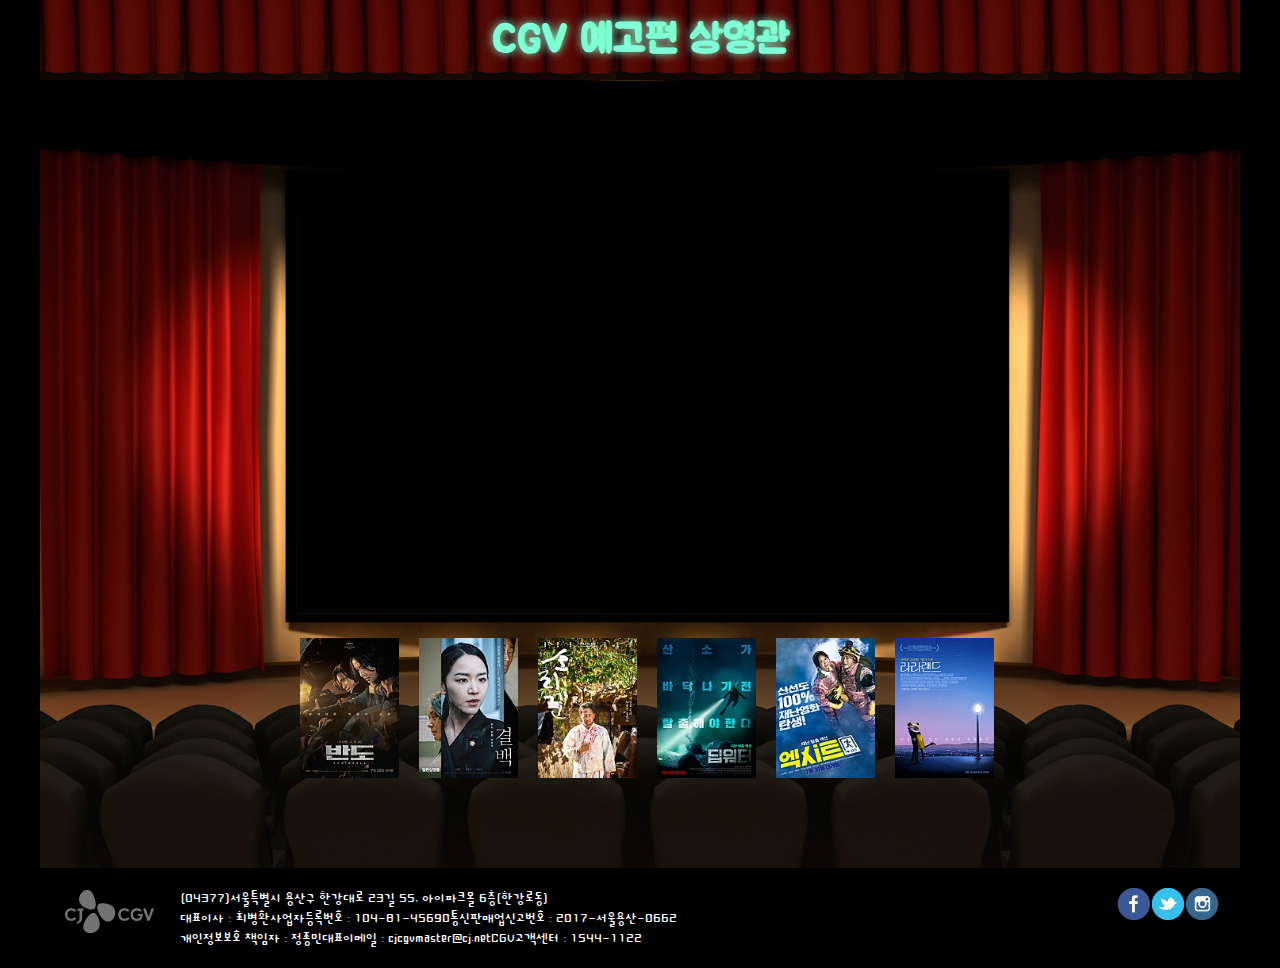
<file: index.html>
<!DOCTYPE html>
<html lang="ko">

<head>
    <meta charset="UTF-8">
    <title>CGV 영화관에 오신것을 환영합니다!</title>
    <link rel="stylesheet" href="css/main.css">
    <script src="js/main.js"></script>
</head>

<body>
    <!-- 1. 상단 영역 -->
    <header id="top" class="ibox">
        <h1>CGV 예고편 상영관</h1>
    </header>
    <!-- 2. 메인컨텐츠 영역 -->
    <main id="cont" class="ibox">
        <!-- 2-1.영화관 스크린 -->
        <div class="screen">
            <iframe id="mv" src="https://www.youtube.com/embed/2hnkUpo_2yg?autoplay=1&loop=1&playlist=2hnkUpo_2yg&controls=0&iv_load_policy=3&showinfo=0" allow="accelerometer; autoplay; encrypted-media; gyroscope; picture-in-picture" allowfullscreen></iframe>
        </div>
        <!-- 2-2.영화선택 메뉴-->
        <nav class="mov">
            <ul class="mvlist">
                <li onclick="멍멍('fcueArgm800')">
                    <img src="images/m1.jpg" alt="반도">
                    <!--영화정보-->
                    <ol class="mtxt">
                        <li>반도</li>
                        <li>강동원, 이정현</li>
                        <li>액션, 드라마</li>
                        <li>
                            <a href="#" onclick="view(event,0,1);return false;">
                                상세보기
                            </a>
                            <!--
                            [1.a요소 기본기능막기!]
                            함수 호출 시 return false 코드를 쓰면 a태그의 기본 이동특성을 막을 수 있다.
                            
                            [2.이벤트 버블링 막기!]
                            함수 호출 시 event 키워드를 사용하여 함수에 이벤트를 전달함!
                            -->
                        </li>
                    </ol>
                </li>
                <li onclick="멍멍('5QWeKTO9NpY')">
                    <img src="images/m2.jpg" alt="결백">
                    <!--영화정보-->
                    <ol class="mtxt">
                        <li>결백</li>
                        <li>신혜선, 배종옥</li>
                        <li>드라마</li>
                        <li>
                            <a href="#" onclick="view(event,1,1);return false;">
                                상세보기
                            </a>
                        </li>
                    </ol>
                </li>
                <li onclick="멍멍('86RYz4Qb8VQ')">
                    <img src="images/m3.jpg" alt="소리꾼">
                    <!--영화정보-->
                    <ol class="mtxt">
                        <li>소리꾼</li>
                        <li>이봉근, 이유리</li>
                        <li>드라마</li>
                        <li>
                            <a href="#" onclick="view(event,2,1);return false;">
                                상세보기
                            </a>
                        </li>
                    </ol>
                </li>
                <li onclick="멍멍('GrBO5kaIB4Y')">
                    <img src="images/m4.jpg" alt="딥워터">
                    <!--영화정보-->
                    <ol class="mtxt">
                        <li>딥워터</li>
                        <li>모아감멜, 매들린 마틴</li>
                        <li>액션, 드라마, 스릴러</li>
                        <li>
                            <a href="#" onclick="view(event,3,1);return false;">
                                상세보기
                            </a>
                        </li>
                    </ol>
                </li>
                <li onclick="멍멍('li4jOV5j7SI')">
                    <img src="images/m5.jpg" alt="엑시트">
                    <!--영화정보-->
                    <ol class="mtxt">
                        <li>엑시트</li>
                        <li>조정석, 윤아</li>
                        <li>액션,코미디</li>
                        <li>
                            <a href="#" onclick="view(event,4,1);return false;">
                                상세보기
                            </a>
                        </li>
                    </ol>
                </li>
                <li onclick="멍멍('Dt5hFexM5BI')">
                    <img src="images/m6.jpg" alt="라라랜드">
                    <!--영화정보-->
                    <ol class="mtxt">
                        <li>라라랜드</li>
                        <li>라이언 고슬링, 엠마 스톤</li>
                        <li>뮤지컬,멜로/로맨스</li>
                        <li>
                            <a href="#" onclick="view(event,5,1);return false;">
                                상세보기
                            </a>
                        </li>
                    </ol>
                </li>
            </ul>
        </nav>
        <!--ul>li*6>img[src="images/m$.jpg" alt=""]-->
        <!--
            젠코딩에서 속성은 대괄호[]
            $는 여러개 생성시 순번증가위치(1번부터 증가)
        -->

        <!----------------------------------------------------- 영화설명박스 --------------------------------------------------------->
        <!--1.반도시놉-->
        <aside class="synop">
            <!--영화타이틀-->
            <h2 class="mtit">반도</h2>
            <div class="wrap">
                <!--줄거리 영역-->
                <h3 class="stit">줄거리</h3>
                <p>
                    <strong>[전대미문의 재난 그 후 4년
                        폐허의 땅으로 다시 들어간다!]</strong>
                    <br><br>
                    4년 전, 나라 전체를 휩쓸어버린 전대미문의 재난에서 가까스로 탈출했던 <b>‘정석’(강동원)</b>.
                    바깥세상으로부터 철저히 고립된 반도에 다시 들어가야 하는 피할 수 없는 제안을 받는다.
                    <br><br>
                    제한 시간 내에 지정된 트럭을 확보해 반도를 빠져 나와야 하는 미션을 수행하던 중
                    인간성을 상실한 631부대와 4년 전보다 더욱 거세진 대규모 좀비무리가 정석 일행을 습격한다.
                    <br><br>
                    절체절명의 순간,
                    폐허가 된 땅에서 살아남은 ‘민정’(이정현) 가족의 도움으로 위기를 가까스로 모면하고
                    이들과 함께 반도를 탈출할 수 있는 마지막 기회를 잡기로 한다.
                    <br><br>
                    되돌아온 자, 살아남은 자 그리고 미쳐버린 자
                    또 이상한 자
                    필사의 사투가 시작된다!
                </p>
                <!--뉴스보도 인용구-->
                <h3>CNN에서 극찬!</h3>
                <blockquote cite="http://www.cnn.com">
                    K-좀비의 바이블 &lt;부산행&gt;은 전 세계적으로도 눈부신 성과를 이뤄냈다. 해외 160여 개국 판매는 물론 월드 와이드 흥행 수익 1억 4천만 불을 달성하며 한국 영화의 위상을 드높였다.
                </blockquote>

                <!--제작노트영역-->
                <h3 class="stit">
                    제작노트
                    <button class="sbtn" onclick="show(0)">＋</button>
                </h3>
                <p class="pnt bline">
                    <span>
                        ABOUT MOVIE 1

                        <cite> &lt;서울역&gt;</cite>, <cite>&lt;부산행&gt;</cite>, <cite>&lt;반도&gt;</cite>로 확장되는 ‘연니버스’ 세계관
                        2020년 칸 국제 영화제 공식 초청작! 185개국 선판매 쾌거!
                        <q>전 세계가 기다리는 액션 블록버스터!</q>

                        전 세계적인 메가 히트작 &lt;부산행&gt;에 이어 2020년 여름, &lt;반도&gt;가 극장가를 찾는다. 액션 블록버스터 &lt;반도&gt;는 &lt;서울역&gt;, &lt;부산행&gt;에서 이어지는 연상호 감독의 아포칼립스 세계관을 확장한 작품이다.

                        K-좀비의 바이블 &lt;부산행&gt;은 전 세계적으로도 눈부신 성과를 이뤄냈다. 해외 160여 개국 판매는 물론 월드 와이드 흥행 수익 1억 4천만 불을 달성하며 한국 영화의 위상을 드높였다. &lt;부산행&gt;의 프리퀄 &lt;서울역&gt;, 그리고 4년 후를 다룬 &lt;반도&gt;까지 세 작품을 관통하는 자신만의 유니버스, ‘연니버스’를 구축한 연상호 감독은 <q>&lt;부산행&gt; 이후 한국에서는 어떤 상황이 펼쳐질까에 대한 상상을 많이 했다</q>며 &lt;반도&gt;의 시작을 설명했다. &lt;부산행&gt; 이후의 이야기는 전 세계 영화 팬들이 오래도록 기다린 결과물이기도 하다. &lt;반도&gt;의 제작사 (주)영화사레드피터의 이동하 대표는 “세계 각지의 팬들이 &lt;부산행&gt;의 다음 스토리를 다양한 버전으로 이야기하는 것을 보았다. 세계관을 확장할 수 있는 이야기가 충분하다고 느꼈고 관객들에게 새로운 이야기를 전할 수 있다고 생각했다”고 밝혔다. &lt;부산행&gt;이 한국 상업 영화 <q>최초로 좀비</q>를 대중문화의 중심으로 가져오며 장르의 저변을 확장했다면, &lt;반도&gt;는 대한민국을 배경으로 한 최초의 포스트 아포칼립스 세계관으로 관객들에게 신선한 충격을 전한다. 무궁무진한 상상력의 끝에서 탄생한 &lt;반도&gt;는 우리에게 익숙한 풍경이 폐허로 변해버린 상황 속에서 생존과 탈출을 위해 필사적으로 싸우는 이들의 긴박감 넘치는 이야기를 담아낸다.

                        세계적인 기대를 입증하듯 &lt;반도&gt;는 런칭 전부터 집중적인 스포트라이트를 받고 있다. &lt;반도&gt;는 2016년 &lt;부산행&gt;에 이어 2020 칸 국제 영화제 공식 초청작으로 선정되었다. 특히 &lt;부산행&gt;과 &lt;반도&gt;처럼 하나의 세계관을 지닌 작품들이 칸 국제 영화제의 초청을 연달아 받은 사례는 국내에서는 연상호 감독이 처음이다. &lt;돼지의 왕&gt;, &lt;부산행&gt;에 이어 세 번째 칸의 초청을 받은 연상호 감독에 대해 티에리 프레모 칸 국제 영화제 집행위원장은 “박찬욱, 봉준호 감독을 잇는 한국을 대표하는 감독”이라고 소개하며 “&lt;반도&gt;는 &lt;부산행&gt;의 훌륭한 시퀄”이라고 극찬했다. 칸에서 날아온 낭보에 이어 북미, 남미, 유럽, 오세아니아, 아시아, 중동, 스칸디나비아 등 무려 185개국에 선판매를 완료해 전 세계 완판 규모의 성과를 이뤄냈으며, 아시아 주요 국가는 한국과 동시기 개봉 예정이다. 또한 싱가포르 특수효과 영상 제작사 비비드쓰리와 글로벌 VR 판권 계약을 체결하는 등 글로벌한 행보를 지속하고 있다. &lt;부산행&gt;을 뛰어넘는 확장된 스케일과 속도감 넘치는 액션, 그 어디에서도 본 적 없는 강렬한 비주얼까지 모두 갖춘 올여름 최고 기대작 &lt;반도&gt;, 다시 한번 전 세계적인 신드롬을 이어갈 수 있을지 기대가 모인다.
                    </span>
                </p>
             

            </div>
            <!--닫기버튼-->
            <button class="cbtn" onclick="view(event,0,0)">×</button>

        </aside>
        <!--2.결백시놉-->
        <aside class="synop">
            <!--영화타이틀-->
            <h2 class="mtit">결백</h2>
            <div class="wrap">
                <!--줄거리 영역-->
                <h3 class="stit">줄거리</h3>
                <p>“대천의 장례식장에서 농약 막걸리 살인사건 발생. 용의자 긴급 체포“<br>
                    유명 로펌의 에이스 변호사 ‘정인(신혜선)’은 아빠의 장례식장에서 농약 막걸리 살인사건이 일어났음을 알게 된다.<br>
                    치매에 걸린 엄마 ‘화자(배종옥)’가 용의자로 지목되고,<br>
                    그녀의 결백을 주장하기 위해 고향으로 내려가 직접 변호를 맡는다.<br>
                    사건을 추적하던 중 시장 ‘추인회(허준호)’를 중심으로 한 마을 사람들의<br>
                    조직적 은폐와 거짓 진술 등 수상한 정황을 포착한 ‘정인’.<br>
                    그날의 기억을 모두 잃은 ‘화자’의 결백을 입증하기 위해 모든 사람들과 맞서기 시작하는데…!<br><br>

                    파헤칠수록 커지는 의혹,<br>
                    과연 진실은 무엇인가?</p>

                <!--제작노트영역-->
                <h3 class="stit">
                    제작노트
                    <button class="sbtn" onclick="show(1)">＋</button>
                </h3>
                <p class="pnt bline">
                    <span>
                        농가의 한 장례식장에서 벌어진 농약 막걸리 살인사건,
                        살인 용의자가 된 엄마의 결백을 증명하기 위한 변호사 딸의 추적!
                        숨겨진 진실을 파헤치는 무죄 입증 추적극의 탄생!

                        평범한 시골 농가의 장례식장, 농약을 탄 막걸리를 마신 마을 주민 1명이 사망하고 4명이 중태에 빠진 충격적인 사건으로 시작되는 &lt;결백&gt;. 살인사건의 용의자로 급성 치매에 걸려 조문객 맞이도 제대로 하지 못한 채 남편의 장례식장을 지키고 있던 ‘화자’가 현장에서 체포되고, 고향집과 발길을 끊고 지냈던 대형 로펌 에이스 변호사인 딸 ‘정인’이 법의 사각지대에 놓인 엄마의 변호를 맡게 되면서 무죄 입증 추적극 &lt;결백&gt;은 속도감 있는 스토리 전개를 이어간다.

                        사건에 대한 기억이 전혀 없는 것은 물론 자신도 알아보지 못하는 엄마를 변호해야 하는 ‘정인’, 마을 사람들은 ‘화자’를 살인자라고 손가락질하며 그녀를 경계한다. 홀로 고군분투하며 사건을 조사하던 ‘정인’은 살인사건의 피해자이자 권력의 중심에 서있는 ‘추시장’을 중심으로 마을 사람들이 감추려 한 진실에 가까이 다가가게 되고 엄마의 무죄를 입증하기 위해 그들과 맞서기 시작한다.

                        영화 &lt;결백&gt;은 ‘정인’이 사건을 추적해감에 따라 ‘추시장’과 마을 사람들은 물론 엄마 ‘화자’까지 주변 인물들의 숨겨진 비밀이 밝혀지며 극적인 긴장감을 전한다. 특히 엄마의 무죄를 입증하기 위해 고전할수록 드러나는 인물들의 과거와 그 날의 기억조차 희미한 ‘화자’의 알 수 없는 표정은 엄마의 결백을 믿고 싸우는 ‘정인’은 물론 관객들에게 혼란을 안겨주며 숨조차 쉴 수 없는 몰입감을 선사한다.

                        ‘살인 용의자가 된 엄마의 무죄를 입증해야만 한다’라는 강렬한 스토리라인을 바탕으로 진실을 향한 ‘정인’의 숨막히는 추적이 ‘무죄 입증 추적극’이라는 새로운 장르로 탄생한 &lt;결백&gt;은 6월 극장가를 사로잡을 준비를 마쳤다.
                    </span>
                </p>
            </div>
            <!--닫기버튼-->
            <button class="cbtn" onclick="view(event,1,0)">×</button>
        </aside>
        <!--3.소리꾼시놉-->
        <aside class="synop">
            <!--영화타이틀-->
            <h2 class="mtit">소리꾼</h2>
            <div class="wrap">
                <!--줄거리 영역-->
                <h3 class="stit">줄거리</h3>
                <p>
                    세상을 웃게 한 이야기<br>
                    세상을 울린 목소리<br>
                    영조 10년, 사라진 아내 간난(이유리)을 찾아 나선 재주 많은 소리꾼 학규(이봉근).<br>
                    그의 유일한 조력자 장단잽이 '대봉'(박철민)<br>
                    그리고 행색은 초라하나 속을 알 수 없는 '몰락 양반'(김동완)<br>
                    소리꾼을 필두로 하나 둘 뭉친 광대패의 흥이 넘치는 조선팔도 유랑이 시작된다.<br><br>

                    길 위에서 만난 피폐해진 조선!<br><br>

                    민심을 울리는 학규의 노래는 시작되고,<br>
                    소리는 세상을 바꾼다.
                </p>

                <!--제작노트영역-->
                <h3 class="stit">
                    제작노트
                    <button class="sbtn" onclick="show(2)">＋</button>
                </h3>
                <p class="pnt bline">
                    <span>
                        2020년 가장 한국적인 뮤지컬 영화 &lt;소리꾼&gt;<br>
                        대한민국 정통 음악을 향한 조정래 감독의 28년간의 열망<br>
                        민심을 울리는 노래, 소리는 세상을 바꾼다!<br><br>

                        소리꾼들의 희로애락을 조선팔도의 풍광명미(風光明媚)와 아름다운 가락으로 빚어낸 영화 &lt;소리꾼&gt;은 대한민국 정통 소리를 가장 한국적인 뮤지컬 영화 장르로 구현했다는 점에서 새롭다. &lt;소리꾼&gt;의 음악과 노래는 배경이 아닌 영화적 핵심이다. 소리꾼 ‘학규’(이봉근)의 입을 통해 음악이 만들어지면서 영화가 흘러가는 독특한 영화적 구조를 지닌다. ‘학규’는 납치된 아내 ‘간난’(이유리)을 찾기 위해 스스로 지어낸 이야기 ‘심청가’에 곡조를 붙여 저잣거리에서 노래를 부르기 시작한다. 그의 노래는 민심을 울리고, 완성된 소리는 세상을 바꾼다.

                        누구나 한 번쯤 들어봤을 소리, 그러나 제대로 감상한 적이 없는 한국의 정통 음악 ‘판소리’를 뮤지컬 영화 장르로 풀어낸 조정래 감독의 시도는 새롭다. 그의 도전은 이번이 처음이 아니다. 2016년 아무도 기대하지 않았고, 아무도 예측하지 못했던 &lt;귀향&gt;의 성공. 개봉 당시 최고의 문제작으로 떠오른 작품 &lt;귀향&gt;은 일본군 성 노예제 피해 사실을 알리고, 전 국민의 지지와 화제를 모으며 358만 명의 관객을 동원한 기적의 영화이다. 정통 판소리 고법 이수자 ‘고수(鼓手: 북 치는 사람)’로 활동해 온 조정래 감독은, 대학시절부터 우리 소리에 대한 열정을 품고 ‘고수’로서 다양한 활동을 펼쳐왔다. &lt;귀향&gt; 제작 역시 ‘고수’로서 봉사활동 중 만난 위안부 피해 할머니들의 아픔을 공감하면서 시작됐다고 연출 계기를 밝힌 바 있다. 천민인 소리꾼들의 한(恨)과 흥(興)의 정서를 진솔하면서도 따뜻한 연출로 담아낸 조정래 감독의 색이 녹아든 뮤지컬 영화 &lt;소리꾼&gt;. 28년간 국악을 품은 조정래 감독의 미친 열정, 그리고 그의 영화에 대한 존중. &lt;귀향&gt;을 시작으로 &lt;소리꾼&gt;을 완성한 조정래 감독의 뚝심과 진심이 이번에도 통할지 그의 행보가 더욱 주목된다. 그리고 이제는 눈을 돌려 가장 한국적인 것에 집중할 시기이다.
                    </span>
                </p>
            </div>
            <!--닫기버튼-->
            <button class="cbtn" onclick="view(event,2,0)">×</button>
        </aside>
        <!--4.딥워터시놉-->
        <aside class="synop">
            <!--영화타이틀-->
            <h2 class="mtit">딥워터</h2>
            <div class="wrap">
                <!--줄거리 영역-->
                <h3 class="stit">줄거리</h3>
                <p>
                    어린시절 추억이 담긴 해안으로 겨울 다이빙을 떠난 이다와 투바.<br>
                    아름다운 심해에서 스쿠버 다이빙을 즐기던 중,<br>
                    갑작스러운 사고로 동생 투바가 수심 33미터 바다 아래에 갇히고 만다.<br><br>

                    외부와 연락은 끊기고, 공기통 여분도 남지 않은 상황,<br>
                    산소가 바닥나기 전에 동생을 살려야 한다!<br>
                </p>

                <!--제작노트영역-->
                <h3 class="stit">
                    제작노트
                    <button class="sbtn" onclick="show(3)">＋</button>
                </h3>
                <p class="pnt bline">
                    <span>
                        산소가 바닥나기 전까지 탈출해야 한다!<br>
                        한순간도 긴장을 놓을 수 없는 극강의 몰입감<br><br>

                        영화 &lt;딥워터&gt;는 수심 33 미터 해저에 갇힌 동생을 구하려는 언니의 사투를 그린 극한 탈출 액션으로, 그 어디에서도 볼 수 없었던 짜릿한 재미를 선사할 작품으로 주목받고 있다. 이미 시사회를 통해 영화를 관람한 관객들은 “러닝타임 내내 심장 쫄깃해지는 느낌”, “몰입감이 엄청나다”, “보기만 해도 시원해지는 바다 속 풍경”, “현실적인 묘사에 보는 나도 모르게 발이 동동” 등 호평을 쏟아냈다.

                        겨울 바다에서 다이빙을 즐기던 중 근처 해안에서 떨어진 바위에 깔려 동생 투바가 추락하는 사고가 발생하고 언니 이다는 동생을 구하기 위해 수면 위와 아래를 오가며 구출 방법을 찾기 시작한다. 그러나 여분의 공기통, 외부와 연락할 통신수단 모두 낙석 사고로 인해 바위에 깔려 사용할 수 없게 되어버린 상황. 조금씩 산소가 줄어들고 있는 제한된 시간 속에서 동생을 구해야 하는 언니 이다의 사투는 손에 땀을 쥐게 하는 긴장감을 자아낸다.

                        그동안 &lt;터널&gt;, &lt;베리드&gt;, &lt;127시간&gt; 등 뜻밖의 재난으로 제한된 공간에 고립되어 버린 사람들의 이야기를 그린 걸작 재난 영화들이 꾸준한 사랑을 받아왔다. 그리고 &lt;딥워터&gt;는 바다라는 특수한 환경에서만 벌어질 수 있는 재난 상황을 서스펜스 장치로 적극 활용하여, 기존 재난 탈출 영화와는 다른 재미를 선사한다. 대표적으로 깊은 바다에서 수면으로 올라올 때 다이버들은 기본적으로 수심 3미터 부근에서 3~5분간 정지해 ‘안전 감압’을 실시하는데, &lt;딥워터&gt;에선 동생을 구하려는 일촉즉발의 순간에 ‘안전 감압’을 해야하는 디테일은 현실적인 공포를 만들어낸다.

                        또한 &lt;딥워터&gt;에서 동생을 구하려는 언니 이다와 바다 속에 갇힌 채 탈출할 방법을 찾아야 하는 동생 투바의 콤비 플레이는 관객들의 공감과 감정이입을 이끌어내며 영화에 더욱 몰입할 수 있게 만든다. 언니 이다는 어린 시절 동생 투바가 물에 빠졌을 때 구하지 못했다는 죄책감을 가지고 있는 인물로, 또 다시 동생이 위험에 빠지자 자신의 목숨마저 내던질 만큼 더욱 필사적이다. 이다가 직접 몸으로 부딪혀 탈출 방법을 찾아내는 동안 동생 투바는 몸을 움직일 순 없지만 침착하게 상황을 파악해, 스쿠버 다이빙에 대한 지식을 활용해 언니가 방법을 찾아낼 수 있게 이끄는 모습은 영화를 보는 또 다른 재미를 선사한다.

                        여기에 바다 속 상황을 재현한 듯한 풍부한 사운드, 빠른 호흡으로 나아가는 몰입도 높은 전개가 더해져 더위를 날려버릴 만큼 짜릿한 재미를 전할 극한 탈출 액션 영화 &lt;딥워터&gt;는 7월 9일 개봉 예정이다.
                    </span>
                </p>
            </div>
            <!--닫기버튼-->
            <button class="cbtn" onclick="view(event,1,0)">×</button>
        </aside>
        <!--5.엑시트시놉-->
        <aside class="synop">
            <!--영화타이틀-->
            <h2 class="mtit">엑시트</h2>
            <div class="wrap">
                <!--줄거리 영역-->
                <h3 class="stit">줄거리</h3>
                <p>
                    짠내 폭발 청년백수, 전대미문의 진짜 재난을 만나다!<br>
                    대학교 산악 동아리 에이스 출신이지만<br>
                    졸업 후 몇 년째 취업 실패로 눈칫밥만 먹는 용남은<br>
                    온 가족이 참석한 어머니의 칠순 잔치에서<br>
                    연회장 직원으로 취업한 동아리 후배 의주를 만난다<br>
                    어색한 재회도 잠시, 칠순 잔치가 무르익던 중<br>
                    의문의 연기가 빌딩에서 피어 오르며<br>
                    피할 새도 없이 순식간에 도심 전체는 유독가스로 뒤덮여 일대혼란에 휩싸이게 된다.<br>
                    용남과 의주는 산악 동아리 시절 쌓아 뒀던 모든 체력과 스킬을 동원해<br>
                    탈출을 향한 기지를 발휘하기 시작하는데…
                </p>

                <!--제작노트영역-->
                <h3 class="stit">
                    제작노트
                    <button class="sbtn" onclick="show(4)">＋</button>
                </h3>
                <p class="pnt bline">
                    <span>
                        ENTRANCE POINT

                        기존 재난영화와는 다른 신선도 100%!<br>
                        재기 발랄한 재난 탈출 영화가 찾아온다!<br><br>

                        올 여름 기존 대다수 재난 영화와는 전혀 다른 분위기의 신선도 100%를 자랑하는 현실 재난 영화가 찾아온다. &lt;엑시트&gt;는 청년 백수 용남(조정석)과 대학 동아리 후배 의주(임윤아)가 원인 모를 유독가스로 뒤덮인 도심을 탈출해야 하는 비상 상황을 그린 재난탈출액션 영화.

                        공개된 예고편과 포스터를 통해 본 &lt;엑시트&gt;는 무겁고 어두운 대다수의 기존 재난 영화와는 다른 분위기를 예고해 호기심을 자아낸다. 대형 쓰레기봉투, 지하철 비치 방독면, 고무장갑, 포장용 박스 테이프 등 어디서나 볼 수 있는 소품을 활용한 어디서도 본 적 없는 재난 탈출기를 예상하게 해 궁금증을 더욱 높이고 있는 것.

                        &lt;엑시트&gt;는 상황 계산이 치밀하고 빠른 엘리트나 특수 훈련을 받은 전문 요원이 아닌 짠내 폭발하는 소시민 캐릭터가 주인공이라는 점도 차별화 포인트이다. 대학 졸업 후 몇 년째 취업에 번번이 실패하는 용남(조정석)과 취업은 했지만 퍽퍽한 현실을 견뎌내는 직장인 의주(임윤아) 캐릭터를 비롯해 공감을 불러일으키는 소시민 캐릭터들이 등장해 무방비 상태에서 재난 상황을 헤쳐나가는 새로운 재미를 제공한다. 특히 쓸 데 없는 취미라 무시 당했던 산악 동아리 경험이 막상 긴급한 재난 상황이 찾아오자 재능으로 빛을 발휘하는 순간이 영화를 관통하는 큰 재미 포인트. 유독가스가 가득한 도심 속 건물들을 오가며 사람들을 탈출시키고, 또한 스스로 살아남고자 하는 용남과 의주의 재기 발랄함은 지금껏 보지 못한 새로운 쾌감을 선사한다.

                        이상근 감독은 “&lt;엑시트&gt;는 인정받지 못하고, 보잘것없어 보이는 재능이 위급 상황에서 필살기로 발현되면 어떨까”라는 물음에서 시작한 영화라며, &lt;엑시트&gt;가 관객들에게 공감과 카타르시스를 함께 전달했으면 하는 바람을 전했다.

                        웃음과 감동, 짜릿한 스릴을 모두 경험할 수 있는 새로운 재난탈출액션 &lt;엑시트&gt;는 여름 극장가에서 활력을 불어넣을 만한 통통 튀는 매력으로 관객을 이끌 예정이다. &lt;엑시트&gt;는 오는 7월 31일 개봉한다.
                    </span>
                </p>
            </div>
            <!--닫기버튼-->
            <button class="cbtn" onclick="view(event,1,0)">×</button>
        </aside>
        <!--6.라라랜드시놉-->
        <aside class="synop">
            <!--영화타이틀-->
            <h2 class="mtit">라라랜드</h2>
            <div class="wrap">
                <!--줄거리 영역-->
                <h3 class="stit">줄거리</h3>
                <p>
                    황홀한 사랑, 순수한 희망, 격렬한 열정…<br>
                    이 곳에서 모든 감정이 폭발한다!<br>
                    꿈을 꾸는 사람들을 위한 별들의 도시 ‘라라랜드’.<br>
                    재즈 피아니스트 ‘세바스찬’(라이언 고슬링)과 배우 지망생 ‘미아’(엠마 스톤),<br>
                    인생에서 가장 빛나는 순간 만난 두 사람은<br>
                    미완성인 서로의 무대를 만들어가기 시작한다.
                </p>

                <!--제작노트영역-->
                <h3 class="stit">
                    제작노트
                    <button class="sbtn" onclick="show(5)">＋</button>
                </h3>
                <p class="pnt bline">
                    <span>
                        “이 영화는 마법이다”<br>
                        올 겨울, 당신의 꿈이 이루어지는 완벽한 경험<br><br>

                        2015년 충격에 가까운 전율을 선사한 영화 &lt;위플래쉬&gt;로 전 세계 영화상을 휩쓸며 천재적인 재능을 인정받은 다미엔 차젤레 감독이 신작으로 돌아왔다. 감독의 새 작품인 &lt;라라랜드&gt;는 인생의 가장 빛나는 순간, 서로의 무대를 완성해가는 배우 지망생과 재즈 피아니스트를 통해 꿈을 좇는 청춘의 열정과 사랑을 그린 뮤직 로맨스로 올해 가장 황홀한 경험을 선사한다.
                        인터뷰를 통해 다미엔 차젤레 감독은 “&lt;라라랜드&gt;는 &lt;위플래쉬&gt;보다 먼저 만들고 싶었던 영화”라고 밝힌 바 있다. 이미 2006년 각본을 완성했지만 당시 신인이었던 그가 원하는 대로 영화를 만들기란 쉽지 않았고, 차선책으로 &lt;위플래쉬&gt;의 각본을 썼다. 절치부심으로 만든 이 작품의 흥행과 비평에서의 세계적인 성공에 힘입어 다미엔 차젤레 감독은 마침내 &lt;라라랜드&gt;를 세상에 내보일 수 있었다.
                        영화가 처음 공개된 뒤 영화비평사이트 로튼토마토에서 신선도 96%를 기록하는 등 전 세계 언론과 관객들의 끊임없는 극찬이 우후죽순 쏟아졌다. 또한 세계 유수 영화제에 연달아 초청되면서 개봉 전부터 화제의 중심이 되고 있다. 제73회 베니스영화제 개막작으로 선정되어 엠마 스톤이 여우주연상을 수상하고, 제41회 토론토국제영화제에서 관객상을 수상한 데 이어 제52회 시카고국제영화제 개막작으로도 선정되었다. 국내에서도 올해 부산국제영화제에 초청되어 예매 오픈 1분만에 매진을 이루며 뜨거운 관심 속에 상영된 뒤 그야말로 폭발적인 반응을 이끌어냈다.<br><br>

                        &lt;라라랜드&gt;는 현실적인 공감을 얻을 이야기를 바탕으로 아름다운 LA의 사계절 아래 감미로운 선율의 음악과 다채로운 색채의 향연, 화려한 의상과 최고의 프로덕션을 선사하며 관객들을 황홀경으로 이끈다. 다미엔 차젤레 감독은 다양한 고전 영화에 대한 오마주는 물론 할리우드를 향한 애정과 존경을 영화 전반에 걸쳐 가감 없이 드러냈다. 또한 1950년대 할리우드 영화들이 많이 사용하던 2.55:1 비율의 시네마스코프 사이즈로 촬영해 고전 영화적인 느낌을 살렸다.
                        특히 이 와이드스크린의 화면 비율은 일반적인 화면들 보다 가로로 길어진 만큼 많은 정보를 넣어야 하다 보니 더욱 많은 공이 들어갈 수 밖에 없는 작업이다. 하지만 또 이 때문에 더욱 웅장한 배경을 담아낼 수 있었고, 이는 화려한 배경들이 대거 등장하는 &lt;라라랜드&gt;의 독특한 영상미를 선보이는 데 적합한 환경이 되었다.
                    </span>
                </p>
            </div>
            <!--닫기버튼-->
            <button class="cbtn" onclick="view(event,1,0)">×</button>
        </aside>
    </main>
    <!-- 3. 하단 영역 -->
    <footer id="info" class="ibox">
        <address>
            <img src="images/blogo.png" alt="하단로고" class="blogo">
            (04377)서울특별시 용산구 한강대로 23길 55, 아이파크몰 6층(한강로동)<br>
            대표이사 : 최병환사업자등록번호 : 104-81-45690통신판매업신고번호 : 2017-서울용산-0662<br>
            개인정보보호 책임자 : 정종민대표이메일 : cjcgvmaster@cj.netCGV고객센터 : 1544-1122
        </address>
        <!-- sns 이동 버튼-->
        <!--ul.sns>li*3>a>span.bld-->
        <ul class="sns">
            <li>
                <a href="#" title="페이스북 바로가기">
                    <span class="bld">
                        페이스북 바로가기
                    </span>
                </a>
            </li>
            <li>
                <a href="#" title="트위터 바로가기">
                    <span class="bld">
                        트위터 바로가기
                    </span>
                </a>
            </li>
            <li>
                <a href="#" title="인스타그램 바로가기">
                    <span class="bld">
                        인스타그램 바로가기
                    </span>
                </a>
            </li>
        </ul>
    </footer>

    <!--
	유튜브 옵션
	   autoplay=1 // 자동플레이
	   loop=1 //반복재생하기(playlist=같은동영상id) 
	   showinfo=0 //상단 정보바 없애기
	   controls=0 //하단 컨트롤바 없애기
	   cc_load_policy=0 //자막해제
	   iv_load_policy=3 //영상위에 뜨는 홍보영상 안보이게 하기
	   vq=hd720 //720p 화질로 재생시키기
	   rel=0 //영상종료후에 관련영상 안뜨게 하기
	   autoplay=1 //자동시작
	   fs=0 //풀스크린 버튼 없애기
	   start=60 //60초부터 시작하게 하기
	   end=90 //90초에서 끝나게 하기
	(참고) URL 파라미터 쓰는법
	url주소?키=값&키=값&키=값..........
    -->
</body>

</html>
</file>
<file: css/main.css>
@charset "utf-8";
/* CGV PJ 메인 CSS - main.css */


@import url('https://fonts.googleapis.com/css2?family=Cute+Font&family=Jua&display=swap');
/*
            font-family: 'Cute Font', cursive;
            font-family: 'Jua', sans-serif;
        */

html,
body {
    margin: 0;
    padding: 0;
}

body {
    background-color: #000;
    /*background: 색 이 반 고 윙/크;
            background: 색상 이미지 반복 고정 위치/크기;*/
    color: #fff;
}

/*레이아웃 박스 공통*/
.ibox {
    width: 1200px;
    margin: 0 auto;
    /*outline: 2px dashed blue;*/
    /*outline은 다른요소에 영향없이 외곽선을 그림두께, 종류, 색상 순으로 셋팅함*/
}

/*1. 상단영역*/
#top {
    height: 80px;
    overflow: hidden;
    /*자식요소 (H1)의 마진값 포함*/

}

/*타이틀*/
#top h1 {
    margin: 0;
    padding: 0;
    text-align: center;
    font-family: 'Jua', sans-serif;
    font-size: 40px;
    color: aquamarine;
    text-shadow: 0 0 10px aquamarine;
    line-height: 80px;
    /*background: 색이반고윙/크;*/
    background: url(../images/curtain.jpg) repeat-x;
}

/*2. 메인컨텐츠 영역*/
#cont {
    position: relative;
    height: 788px;
    background: url(../images/bg.jpg) no-repeat;
    overflow: hidden;
}

/*스크린*/
.screen {
    position: absolute;
    /*나의 부모는? #cont*/
    top: 0;
    left: 0;
    /*위치값을 쓴것에 한해서 부모요소를 찾는다. 그 전엔 나를 싼 요소 또는 위에 있는 일반요소 밑에 그대로 있는다.(젠틀엡솔룻!)*/
    top: 136px;
    left: 257px;
    width: 701px;
    height: 397px;
    background-color: #000;
}

/*아이프레임*/
#mv {
    width: 100%;
    height: 100%;
    border: 0;
}

/*영화선택박스*/
.mov {
    position: absolute;
    /*부모자격!*/
    top: 558px;
    left: 250px;
    overflow: hidden;
}

/*영화 선택리스트*/
.mvlist {
    display: flex;
    /*3無*/
    margin: 0;
    padding: 0;
    list-style: none;
}

/*각 리스트*/
.mvlist > li {
    width: 99px;
    height: 140px;
    padding: 0 10px;

}

.mvlist > li > img {
    width: 100%;
    height: 100%;
}

/*영화정보박스*/
.mtxt {
    position: absolute;
    /*위치설정값이 없는 엡솔루트는 젠틀하다! 
            먼저 있는 요서 아래에 그대로 위치함. 
            단, 이때 위치값을 설정하면 설정된 위치값에 한하여 부모를 찾고 부모를 기준하여 위치를 잡는다. left값을 주지말자(왜? li에 굳이 부모자격 불필요*/
    top: 100%;
    /*아래쪽에 나가있음!*/
    /*부모는 .mov*/

    width: 99px;
    height: 140px;
    text-align: center;

    /*3無*/
    margin: 0;
    padding: 0;
    list-style: none;

    /*
                font-variant: small-caps;
                영문자일 경우 소문자를 작은 대문자혀으로 변환
            */

    /*font:스두크/줄체
            font:스타일 두께 크기/줄간격 글자체;*/
    font: 14px/25px 'Cute Font';
    /*반투명배경*/
    background-color: hsla(0, 0%, 0%, 0.7);
    /*트랜지션*/
    transition: top 2s ease-in;
    /*
                트렌지션을 hover시에 다르게 설정하면 본래 설정값은 아웃시에 적용된다!
            */

    /*transition: 속시이지;
            transition: 속성명 시간 이징 지연시간;*/

    /*
            [트랜지션 가속도 종류]
            ease -느리게 시작한 다음 빠르게 전환 한 다음 천천히 종료하여 전환 효과를 지정합니다 (기본값).
            linear -처음부터 끝까지 같은 속도로 전환 효과를 지정합니다
            ease-in -느린 시작으로 전환 효과를 지정합니다
            ease-out -느린 끝으로 전환 효과를 지정합니다
            ease-in-out -느린 시작과 끝으로 전환 효과를 지정합니다
            cubic-bezier(n,n,n,n) -3 차 베 지어 함수에서 자신의 값을 정의 할 수 있습니다
            */
    cursor: pointer;
    /*손가락 모양*/
    /*
                커서종류
                https://www.w3schools.com/cssref/tryit.asp?filename=trycss_cursor
            */
}

/*첫번째 리스트 - 영화명*/
.mtxt li:first-child {
    margin-top: 25px;
    font-size: 20px;
    color: aqua;
}

/*마우스 오버시 영화정보 올라오기*/
.mvlist > li:hover .mtxt {
    top: 0;
    transition: top .4s ease-out;

}

/*상세보기*/
.mtxt a{
    text-decoration: none;
    color: #fff;
}
.mtxt a:hover{
    color: #e4fa3d;
}



/*3. 하단영역*/
#info {
    position: relative;
    /*부모자격*/
    height: 100px;

}

/* 하단로고 */
.blogo {
    float: left;
    /* 이미지 옆에 글자가 올 경우 여러줄 글자를 오른쪽으로 흘러가게 함!*/
    margin-right: 20px;
}

/* 주소박스 */
#info address {
    /*font: 스두크/줄체;*/
    font: normal 18px/20px 'Cute Font', cursive;
    padding-top: 20px;
    padding-left: 20px;
}

/*sns 바로가기*/
.sns {
    position: absolute;
    /*부모는? #info*/
    top: 20px;
    right: 20px;
    display: flex;

    /*3無*/
    margin: 0;
    padding: 0;
    list-style: none;
}

.sns li {
    width: 34px;
    height: 34px;
    margin: 0;
    background: url(../images/sprites_logo.png) no-repeat;
}

.sns li:first-child {
    background-position: -510px -430px;
}

.sns li:nth-child(2) {
    background-position: -552px -430px;
}

.sns li:last-child {
    background-position: -594px -430px;
}

/*a 요소 확장*/
.sns li a {
    display: block;
    width: 100%;
    height: 100%;
}


/*IR(../images Replacement)-배경이미지에 설명쓰고 숨기기:웹 접근성!*/
.bld {
    display: block;
    width: 0;
    height: 0;
    overflow: hidden;
}


/*영화설명박스*/
.synop {
    position: absolute;
    /*부모는? #cont */
    top: 136px;
    right: -630px;/*오른쪽 바깥에 나가있음!*/
    width: 600px;
    height: 397px;
    color: #000;
    background-color: rgba(255, 255, 255, 0.9);
    padding: 20px;
    box-sizing: border-box;
    /*크기유지*/

    font-family: 'cute font';
    border-radius: 8px;
    opacity: 0;
    /*트랜지션*/
    transition: all .8s ease-out;
}
/*클래스 "on"을 주면 변경하기!*/
.synop.on{
    right: 0;
    opacity: 1;
}

/*랩박스*/
.wrap {
    height: calc(100% - 100px);
    /*outline: 1px solid red;*/
    overflow: auto;
    /*
                넘치는 자식요소 보여주기 방식
                1. hidden 넘치는 요소 숨기기
                2. visible 넘치는 요소 보이기(기본값)
                3. scroll 스크롤바로 넘치는 요소 보이기(x,y별도 셋팅 가능)
                4. auto  컨텐츠가 넘칠경우 y축으로만(세로) 스크롤을 자동으로 생성함
            */
    margin-left: 10px;
}

/*영화타이틀*/
.mtit {
    font-size: 40px;
    text-align: center;
}

/*서브타이틀*/
.stit {
    font-size: 30px;
}

/*내용*/
.synop p {
    font-size: 20px;
}

/*스크롤바 설정*/
.wrap::-webkit-scrollbar {
    width: 5px;
}

.wrap::-webkit-scrollbar-thumb {
    background: #666;
    border-radius: 5px;
}

.wrap::-webkit-scrollbar-track {
    background: #ddd;
    border-radius: 5px;
}

/*닫기버튼*/
.cbtn {
    position: absolute;
    /*부모는? .synop*/
    top: calc(50% - 25px);
    /*세로중앙위치 50%에서 내크기의 절반을 뺀다.*/
    /*
            calc(%수치 - px수치)
            - 특정 %에서 특정 px수치를 뺀 나머지 %를 구할 때 사용함
            - 중앙위치 잡기할때는 50%에서 자신의 크기절반 px를 빼면 중앙위치가 계산됨!
            */
    left: -25px;
    width: 50px;
    height: 50px;
    border-radius: 50%;
    border: 1px solid #ccc;
    font-size: 40px;
}

/*하단선 class*/
.bline {
    border-bottom: 1px solid #ccc;
    padding-bottom: 20px;
}

/*제작노트 셋팅*/
/*처음상태*/
.pnt {
    height: 0;
    overflow: hidden;
    padding: 0;
    transition: all .6s ease-in-out;
}
/*열린상태*/
.pnt.on {
    height: 725px;
    padding: 0 0 20px;
}

/*제작노트 인용구*/
.pnt q {
    font-weight: bold;
    color: #e326a9;
}

/*제작노트 확장버튼*/
.sbtn {
    width: 20px;
    height: 20px;
    line-height: 0;
    font-size: 20px;
    border: 1px solid #ccc;
    border-radius: 50%;
    padding: 0;
    cursor: pointer;
}
/*클릭시 포커스 디자인 없애기(크롬 등)*/
.sbtn:focus, .cbtn:focus{
    outline: none;
}
</file>
